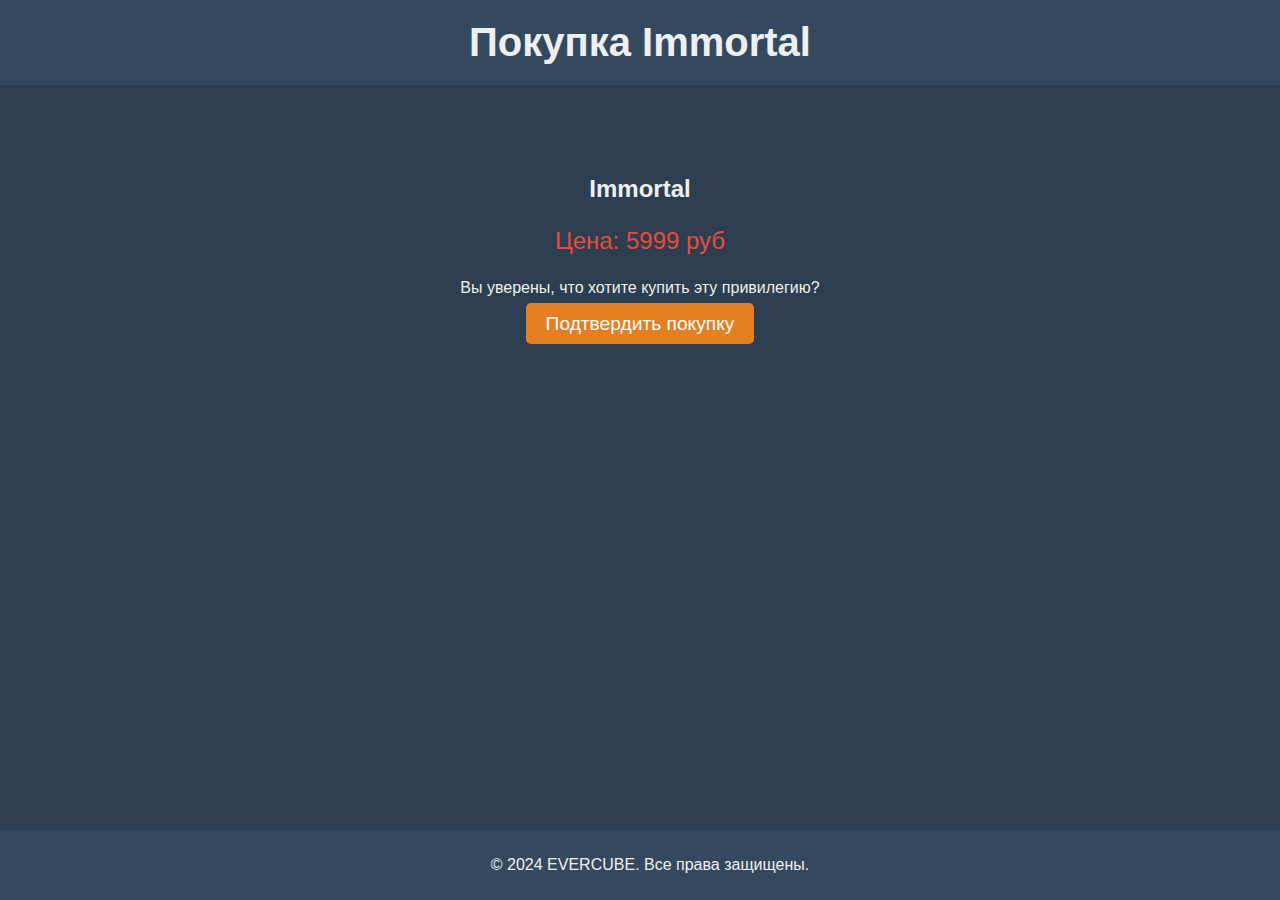
<file: buy_immortal.html>
<!DOCTYPE html>
<html lang="en">
<head>
    <meta charset="UTF-8">
    <meta name="viewport" content="width=device-width, initial-scale=1.0">
    <title>Покупка Immortal - EVERCUBE</title>
    <style>
        body {
            font-family: Arial, sans-serif;
            background-color: #2c3e50;
            color: #ecf0f1;
            margin: 0;
            padding: 0;
            text-align: center;
        }
        header {
            background-color: #34495e;
            padding: 20px;
        }
        header h1 {
            margin: 0;
            font-size: 2.5em;
        }
        .container {
            margin: 50px auto;
            padding: 20px;
            max-width: 600px;
        }
        .price {
            font-size: 1.5em;
            color: #e74c3c;
        }
        .buy-button {
            background-color: #e67e22;
            color: #fff;
            padding: 10px 20px;
            border: none;
            border-radius: 5px;
            cursor: pointer;
            text-decoration: none;
            font-size: 1.2em;
        }
        .buy-button:hover {
            background-color: #d35400;
        }
        footer {
            background-color: #34495e;
            padding: 10px;
            text-align: center;
            color: #ecf0f1;
            position: fixed;
            bottom: 0;
            width: 100%;
        }
    </style>
</head>
<body>

    <header>
        <h1>Покупка Immortal</h1>
    </header>

    <div class="container">
        <h2>Immortal</h2>
        <p class="price">Цена: 5999 руб</p>
        <p>Вы уверены, что хотите купить эту привилегию?</p>
        <a href="#" class="buy-button">Подтвердить покупку</a>
    </div>

    <footer>
        <p>&copy; 2024 EVERCUBE. Все права защищены.</p>
    </footer>

</body>
</html>
</file>
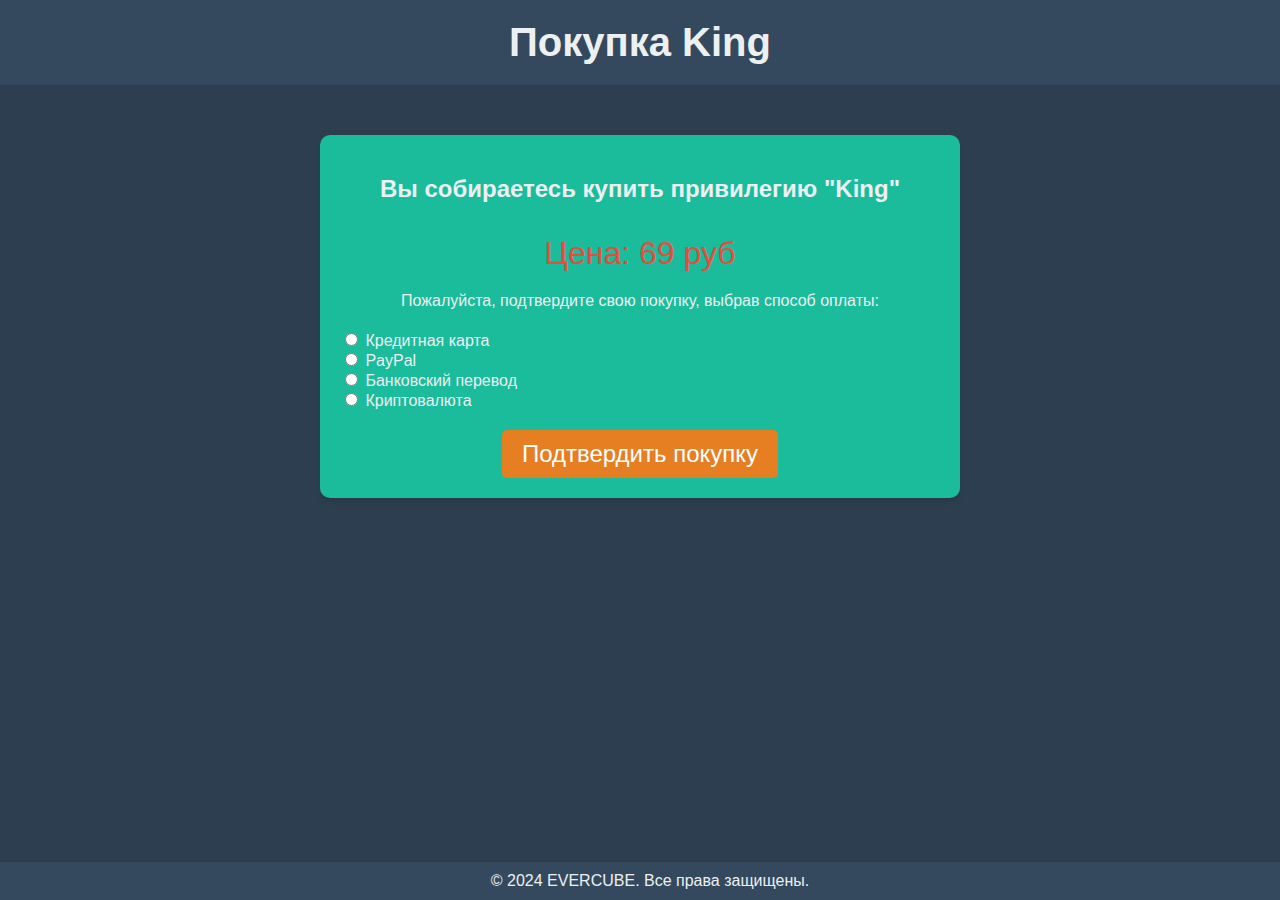
<file: buy_king.html>
<!DOCTYPE html>
<html lang="ru">
<head>
    <meta charset="UTF-8">
    <meta name="viewport" content="width=device-width, initial-scale=1.0">
    <title>Покупка King - EVERCUBE</title>
    <style>
        body {
            font-family: Arial, sans-serif;
            background-color: #2c3e50;
            color: #ecf0f1;
            margin: 0;
            padding: 0;
            text-align: center;
        }

        header {
            background-color: #34495e;
            padding: 20px;
        }

        header h1 {
            margin: 0;
            font-size: 2.5em;
        }

        .container {
            max-width: 600px;
            margin: 50px auto;
            padding: 20px;
            background-color: #1abc9c;
            border-radius: 10px;
            box-shadow: 0 4px 6px rgba(0, 0, 0, 0.1);
        }

        .price {
            font-size: 2em;
            color: #e74c3c;
            margin-bottom: 20px;
        }

        .buy-button {
            background-color: #e67e22;
            color: #fff;
            padding: 10px 20px;
            border: none;
            border-radius: 5px;
            cursor: pointer;
            text-decoration: none;
            font-size: 1.5em;
            margin-top: 20px;
        }

        .buy-button:hover {
            background-color: #d35400;
        }

        .payment-methods {
            margin-top: 20px;
            text-align: left;
        }

        .card-details {
            display: none; /* Скрыто по умолчанию */
            margin-top: 20px;
        }

        .footer {
            background-color: #34495e;
            padding: 10px;
            color: #ecf0f1;
            position: fixed;
            bottom: 0;
            width: 100%;
        }

        .footer p {
            margin: 0;
        }
    </style>
</head>
<body>

    <header>
        <h1>Покупка King</h1>
    </header>

    <div class="container">
        <h2>Вы собираетесь купить привилегию "King"</h2>
        <p class="price">Цена: 69 руб</p>

        <p>Пожалуйста, подтвердите свою покупку, выбрав способ оплаты:</p>

        <form id="payment-form">
            <div class="payment-methods">
                <label>
                    <input type="radio" name="payment-method" value="credit-card" required>
                    Кредитная карта
                </label><br>

                <label>
                    <input type="radio" name="payment-method" value="paypal">
                    PayPal
                </label><br>

                <label>
                    <input type="radio" name="payment-method" value="bank-transfer">
                    Банковский перевод
                </label><br>

                <label>
                    <input type="radio" name="payment-method" value="crypto">
                    Криптовалюта
                </label><br>
            </div>

            <div class="card-details" id="card-details">
                <h3>Детали кредитной карты</h3>
                <label for="card-number">Номер карты:</label><br>
                <input type="text" id="card-number" name="card-number" placeholder="1234 5678 9012 3456" required><br><br>

                <label for="expiry-date">Срок действия:</label><br>
                <input type="text" id="expiry-date" name="expiry-date" placeholder="MM/YY" required><br><br>

                <label for="cvv">CVV:</label><br>
                <input type="text" id="cvv" name="cvv" placeholder="123" required><br><br>
            </div>

            <button type="submit" class="buy-button">Подтвердить покупку</button>
        </form>

        <div id="confirmation-message" style="display:none; margin-top: 20px;">
            <h3>Спасибо за покупку!</h3>
            <p>Вы выбрали способ оплаты: <span id="selected-payment-method"></span>.</p>
        </div>
    </div>

    <footer class="footer">
        <p>&copy; 2024 EVERCUBE. Все права защищены.</p>
    </footer>

    <script>
        // Показать поля для ввода данных карты при выборе кредитной карты
        document.querySelectorAll('input[name="payment-method"]').forEach((elem) => {
            elem.addEventListener("change", function(event) {
                const cardDetails = document.getElementById('card-details');
                if (event.target.value === 'credit-card') {
                    cardDetails.style.display = 'block'; // Показать детали карты
                } else {
                    cardDetails.style.display = 'none'; // Скрыть детали карты
                }
            });
        });

        document.getElementById('payment-form').addEventListener('submit', function(event) {
            event.preventDefault(); // Предотвратить стандартную отправку формы
            const paymentMethod = document.querySelector('input[name="payment-method"]:checked').value;
            document.getElementById('selected-payment-method').textContent = paymentMethod.charAt(0).toUpperCase() + paymentMethod.slice(1).replace(/-/g, ' '); // Привести название к верхнему регистру
            document.getElementById('confirmation-message').style.display = 'block'; // Показать сообщение о подтверждении
            this.reset(); // Сбросить форму
            document.getElementById('card-details').style.display = 'none'; // Скрыть детали карты после отправки
        });
    </script>
</body>
</html>
</file>
